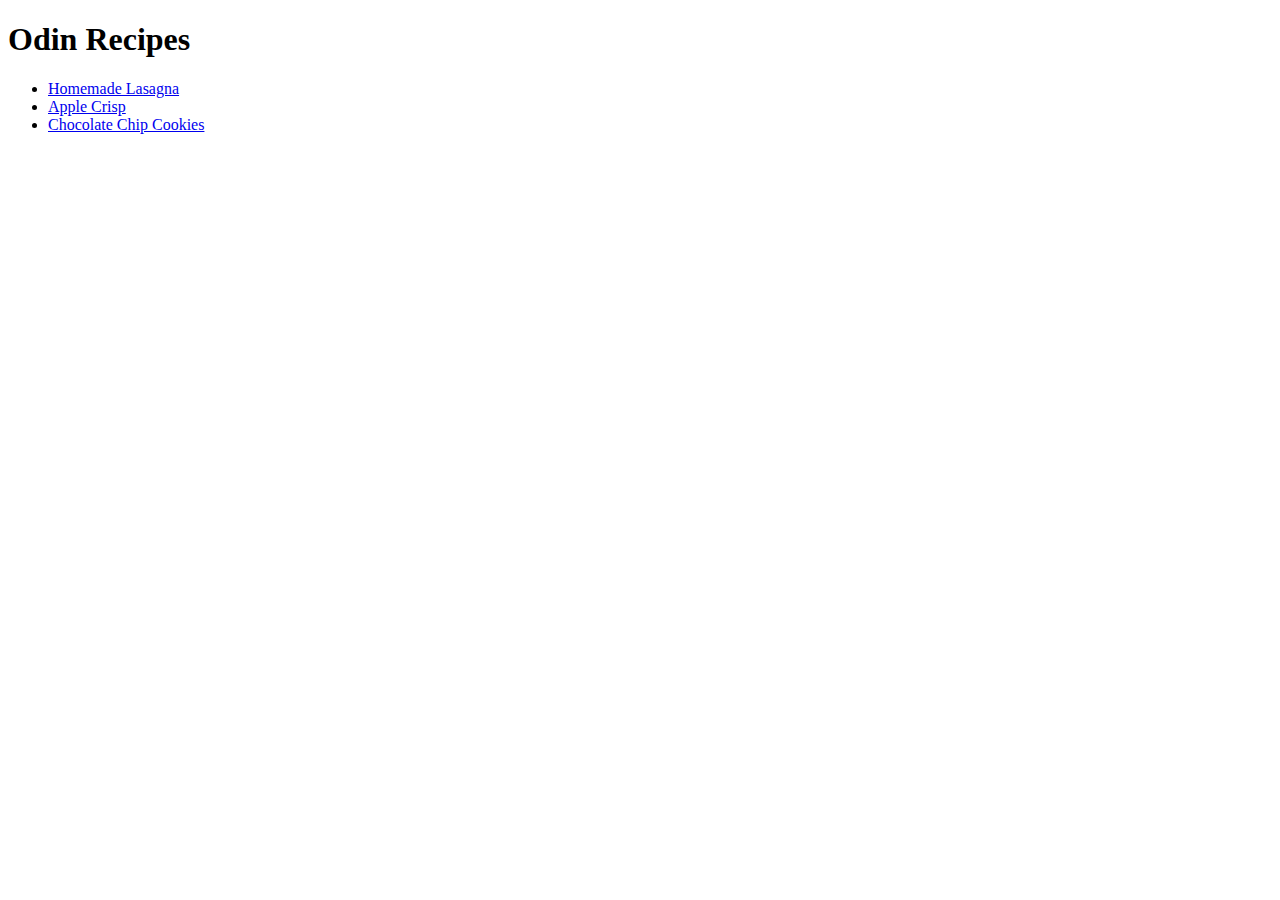
<file: index.html>
<!DOCTYPE html>
<html lang="en">
<head>
    <meta charset="UTF-8">
    <meta name="viewport" content="width=device-width, initial-scale=1.0">
    <title>Odin Recipes Project</title>
</head>
<body>
    <h1>Odin Recipes</h1>
    <ul>
        <li> <a href="./recipes/lasagna.html">Homemade Lasagna</a></li>
        <li><a href="./recipes/apple-crisp.html">Apple Crisp</a></li>
        <li><a href="./recipes/chocolate-chip-cookies.html">Chocolate Chip Cookies</a></li>
    </ul>
</body>
</html>
</file>
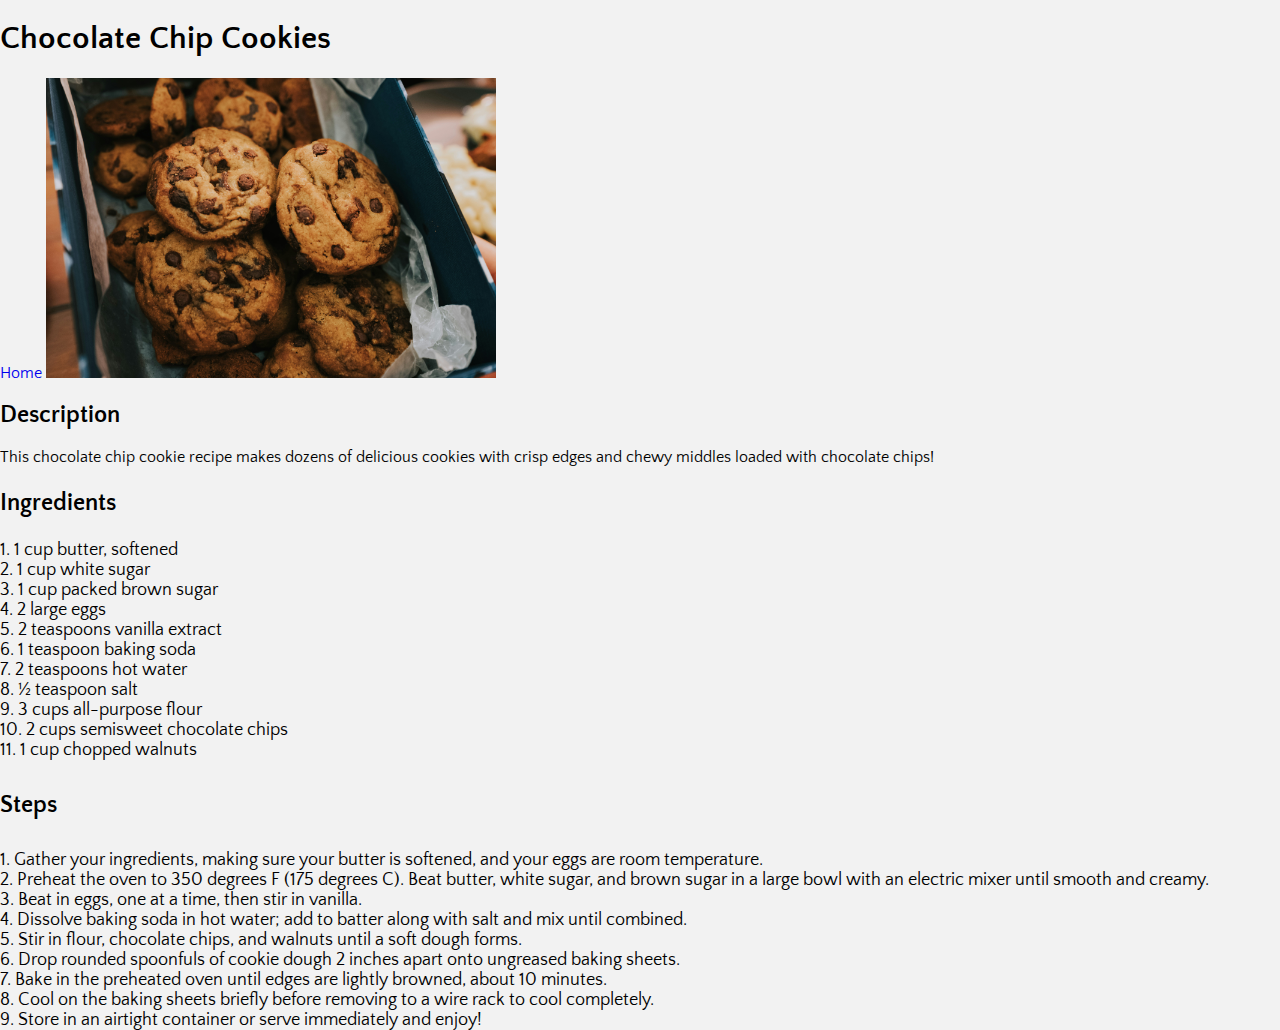
<file: recipes/chocolate-chip-cookies.html>
<!DOCTYPE html>
<html lang="en">
<head>
    <meta charset="UTF-8">
    <meta name="viewport" content="width=device-width, initial-scale=1.0">
    <title>Chocolate Chip Cookies Recipe</title>
    <link rel="stylesheet" href="../style.css">
</head>
<body>
    <h1>Chocolate Chip Cookies</h1>
    <a href="../index.html">Home</a>
    <img src="../images/chokolate-chip-cookies.jpg" alt="Pile of chocolate chip cookies" height="300">
    <h2>Description</h2>
    <p>This chocolate chip cookie recipe makes dozens of delicious cookies with crisp edges and chewy middles loaded with chocolate chips!</p>
    <h3>Ingredients</h3>
    <ol>
        <li>1 cup butter, softened</li>
        <li>1 cup white sugar</li>
        <li>1 cup packed brown sugar</li>
        <li>2 large eggs</li>
        <li>2 teaspoons vanilla extract</li>
        <li>1 teaspoon baking soda</li>
        <li>2 teaspoons hot water</li>
        <li>½ teaspoon salt</li>
        <li>3 cups all-purpose flour</li>
        <li>2 cups semisweet chocolate chips</li>
        <li>1 cup chopped walnuts</li>
    </ol>
    <h4>Steps</h4>
    <ol>
        <li>Gather your ingredients, making sure your butter is softened, and your eggs are room temperature.</li>
        <li>Preheat the oven to 350 degrees F (175 degrees C). Beat butter, white sugar, and brown sugar in a large bowl with an electric mixer until smooth and creamy.</li>
        <li>Beat in eggs, one at a time, then stir in vanilla.</li>
        <li>Dissolve baking soda in hot water; add to batter along with salt and mix until combined.</li>
        <li>Stir in flour, chocolate chips, and walnuts until a soft dough forms.</li>
        <li>Drop rounded spoonfuls of cookie dough 2 inches apart onto ungreased baking sheets.</li>
        <li>Bake in the preheated oven until edges are lightly browned, about 10 minutes.</li>
        <li>Cool on the baking sheets briefly before removing to a wire rack to cool completely.</li>
        <li>Store in an airtight container or serve immediately and enjoy!</li>
    </ol>
</body>
</html>
</file>
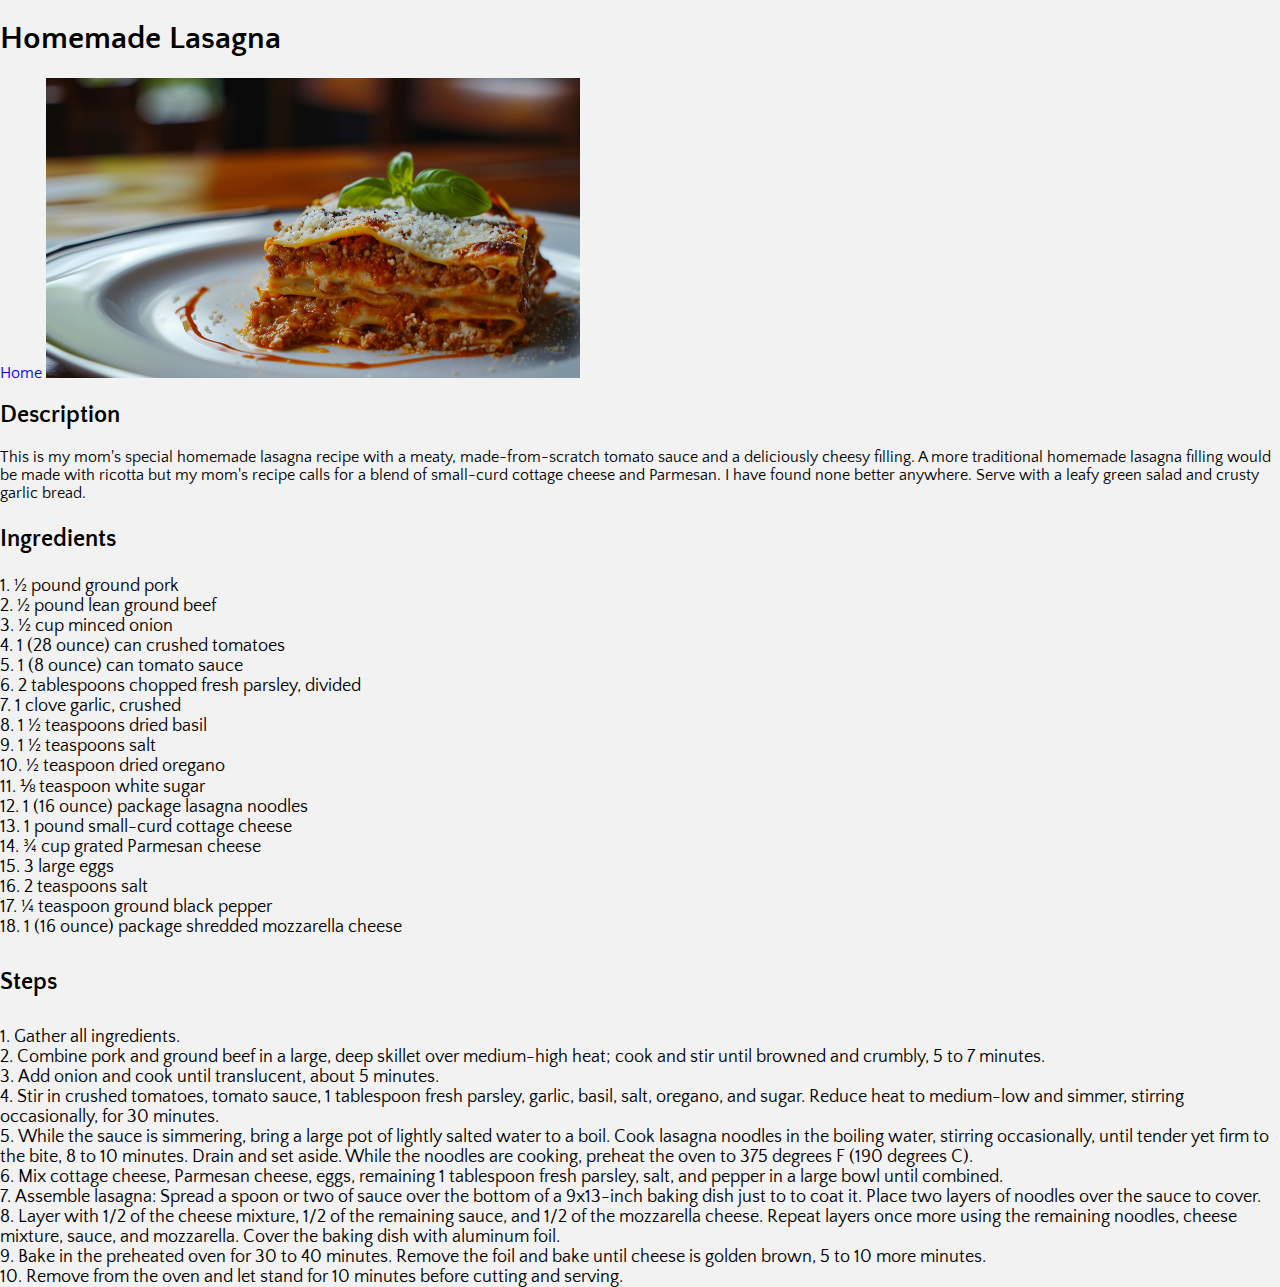
<file: recipes/lasagna.html>
<!DOCTYPE html>
<html lang="en">
  <head>
    <meta charset="UTF-8" />
    <meta name="viewport" content="width=device-width, initial-scale=1.0" />
    <title>Lasagna Recipe</title>
    <link rel="stylesheet" href="../style.css" />
  </head>
  <body>
    <h1>Homemade Lasagna</h1>
    <a href="../index.html">Home</a>
    <img
      src="../images/emanuel-ekstrom-flEUTTwGlJQ-unsplash.jpg"
      alt="Slice of lasagna served on a plate"
      height="300"
    />
    <h2>Description</h2>
    <p>
      This is my mom's special homemade lasagna recipe with a meaty,
      made-from-scratch tomato sauce and a deliciously cheesy filling. A more
      traditional homemade lasagna filling would be made with ricotta but my
      mom's recipe calls for a blend of small-curd cottage cheese and Parmesan.
      I have found none better anywhere. Serve with a leafy green salad and
      crusty garlic bread.
    </p>
    <h3>Ingredients</h3>
    <ol>
      <li>½ pound ground pork</li>
      <li>½ pound lean ground beef</li>
      <li>½ cup minced onion</li>
      <li>1 (28 ounce) can crushed tomatoes</li>
      <li>1 (8 ounce) can tomato sauce</li>
      <li>2 tablespoons chopped fresh parsley, divided</li>
      <li>1 clove garlic, crushed</li>
      <li>1 ½ teaspoons dried basil</li>
      <li>1 ½ teaspoons salt</li>
      <li>½ teaspoon dried oregano</li>
      <li>⅛ teaspoon white sugar</li>
      <li>1 (16 ounce) package lasagna noodles</li>
      <li>1 pound small-curd cottage cheese</li>
      <li>¾ cup grated Parmesan cheese</li>
      <li>3 large eggs</li>
      <li>2 teaspoons salt</li>
      <li>¼ teaspoon ground black pepper</li>
      <li>1 (16 ounce) package shredded mozzarella cheese</li>
    </ol>
    <h4>Steps</h4>
    <ol>
      <li>Gather all ingredients.</li>
      <li>
        Combine pork and ground beef in a large, deep skillet over medium-high
        heat; cook and stir until browned and crumbly, 5 to 7 minutes.
      </li>
      <li>Add onion and cook until translucent, about 5 minutes.</li>
      <li>
        Stir in crushed tomatoes, tomato sauce, 1 tablespoon fresh parsley,
        garlic, basil, salt, oregano, and sugar. Reduce heat to medium-low and
        simmer, stirring occasionally, for 30 minutes.
      </li>
      <li>
        While the sauce is simmering, bring a large pot of lightly salted water
        to a boil. Cook lasagna noodles in the boiling water, stirring
        occasionally, until tender yet firm to the bite, 8 to 10 minutes. Drain
        and set aside. While the noodles are cooking, preheat the oven to 375
        degrees F (190 degrees C).
      </li>
      <li>
        Mix cottage cheese, Parmesan cheese, eggs, remaining 1 tablespoon fresh
        parsley, salt, and pepper in a large bowl until combined.
      </li>
      <li>
        Assemble lasagna: Spread a spoon or two of sauce over the bottom of a
        9x13-inch baking dish just to to coat it. Place two layers of noodles
        over the sauce to cover.
      </li>
      <li>
        Layer with 1/2 of the cheese mixture, 1/2 of the remaining sauce, and
        1/2 of the mozzarella cheese. Repeat layers once more using the
        remaining noodles, cheese mixture, sauce, and mozzarella. Cover the
        baking dish with aluminum foil.
      </li>
      <li>
        Bake in the preheated oven for 30 to 40 minutes. Remove the foil and
        bake until cheese is golden brown, 5 to 10 more minutes.
      </li>
      <li>
        Remove from the oven and let stand for 10 minutes before cutting and
        serving.
      </li>
    </ol>
  </body>
</html>
</file>
<file: style.css>
@import url("https://fonts.googleapis.com/css2?family=Quattrocento+Sans:ital,wght@0,400;0,700;1,400;1,700&display=swap");

html {
  box-sizing: border-box;
  font-family: "Quattrocento Sans", sans-serif;
  font-weight: 400;
  font-style: normal;
}
*,
*::after,
*::before {
  box-sizing: inherit;
}

body {
  background-color: hsl(0, 0%, 95%);
  margin: 0;
}

a {
  text-decoration: none;
}

header {
  display: flex;
  align-items: center;
  padding: 0 1em;
  background-color: white;
}

header h1 {
  margin-right: auto;
}

header a {
  margin-right: auto;
  color: black;
}

header a:hover {
  text-decoration: underline;
}

ul {
  list-style-type: none;
}

.img-hover-zoom {
  height: 214px;
  overflow: hidden;
}

.img-hover-zoom img {
  width: 100%;
  height: 100%;
  object-fit: cover;

  transition: transform 0.5s ease-in-out;
}

.img-hover-zoom:hover img {
  transform: scale(1.05);
}

.card-container {
  display: flex;
  justify-content: center;
  gap: 1em;
  overflow-y: auto;
  padding: 1em;
}

.card {
  background-color: white;
  border-radius: 12px;
  width: 225px;
  overflow: hidden;
  text-align: center;
  box-shadow: rgba(99, 99, 99, 0.2) 0px 2px 8px 0px;
}

.card-details {
  padding: 1em;
}

.card-details a {
  font-size: 18px;
  font-weight: 600;
  text-decoration: none;
  color: rgb(43, 43, 43);
}

.card-details a:hover {
  text-decoration: underline;
}

.card-details p {
  margin-top: 14px;
  font-size: 14px;
}

/* RECIPE PAGE */

.recipe-container {
  padding: 2em;
  color: hsl(0, 0%, 20%);
}

.recipe-container img {
  width: 100%;
  object-fit: cover;
  height: 400px;
  border-radius: 12px;
}

.recipe-container h1 {
  font-size: 28px;
  text-align: center;
}

.recipe-container h2,
h3,
h4 {
  font-size: 24px;
}

.recipe-container p,
ul,
ol {
  font-size: 18px;
}

.recipe-container ul,
ol {
  list-style-position: inside;
  margin: 0;
  padding: 0;
}

.recipe-container ul {
  list-style-type: disc;
}

.recipe-container li {
  border: 1px solid hsl(0, 0%, 80%);
  box-shadow: rgba(99, 99, 99, 0.2) 0px 2px 8px 0px;
  padding: 1em;
  border-radius: 12px;
  margin-top: 12px;
}
</file>
